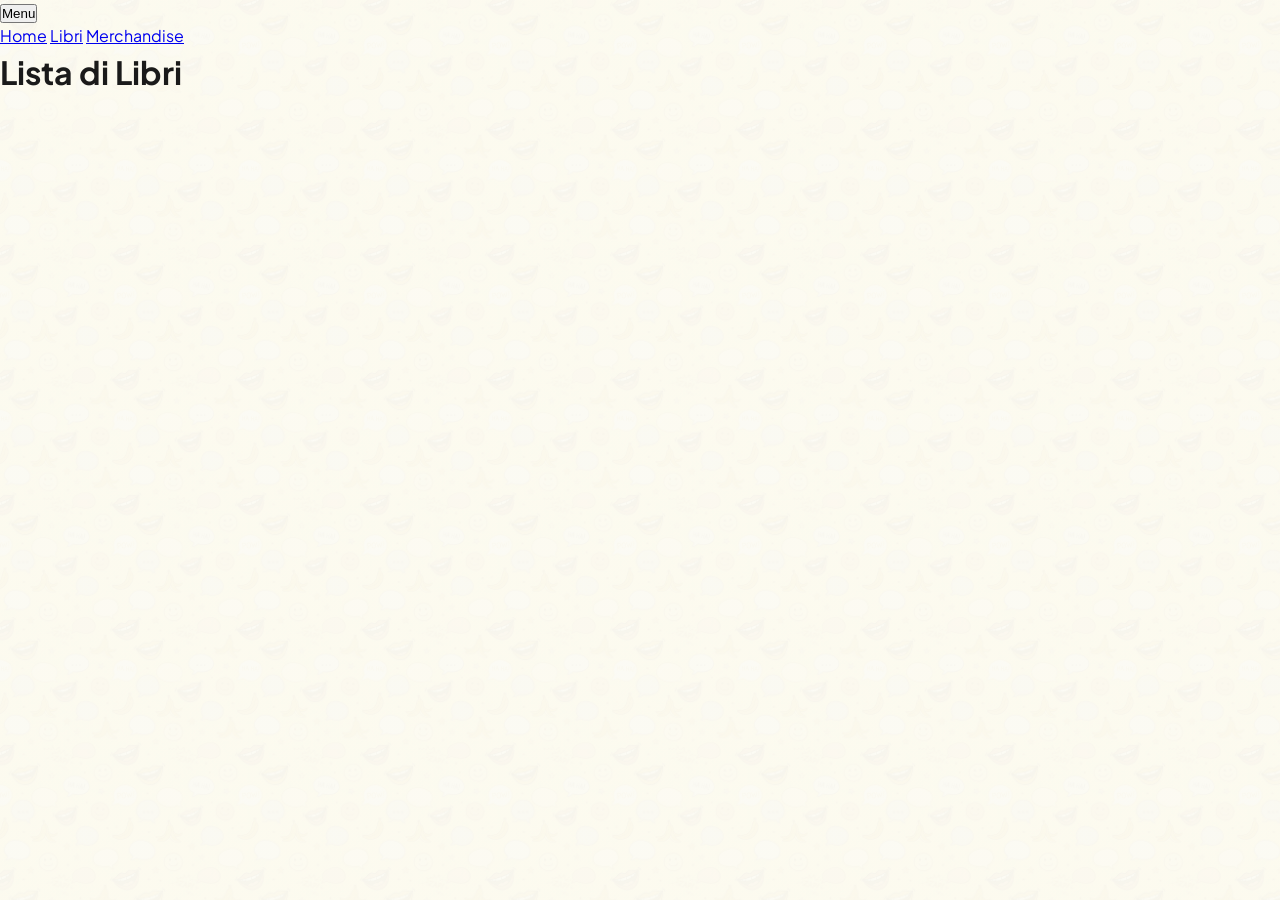
<file: books.html>
<!DOCTYPE html>
<html lang="it">
<head>
    <meta charset="UTF-8">
    <meta http-equiv="X-UA-Compatible" content="IE=edge">
    <meta name="viewport" content="width=device-width, initial-scale=1.0">
    <title>Libri</title>
    <link rel="stylesheet" type="text/css" href="style.css">
</head>
<body>
    <div class="dropdown">
        <button class="dropbtn">Menu</button>
        <div class="dropdown-content">
            <a href="index.html">Home</a>
            <a href="books.html">Libri</a>
            <a href="merch.html">Merchandise</a>
        </div>
    </div>
    <div class="container">
        <h1>Lista di Libri</h1>
        <!-- Aggiungi qui la lista dei libri con immagini -->
    </div>
</body>
</html>
</file>
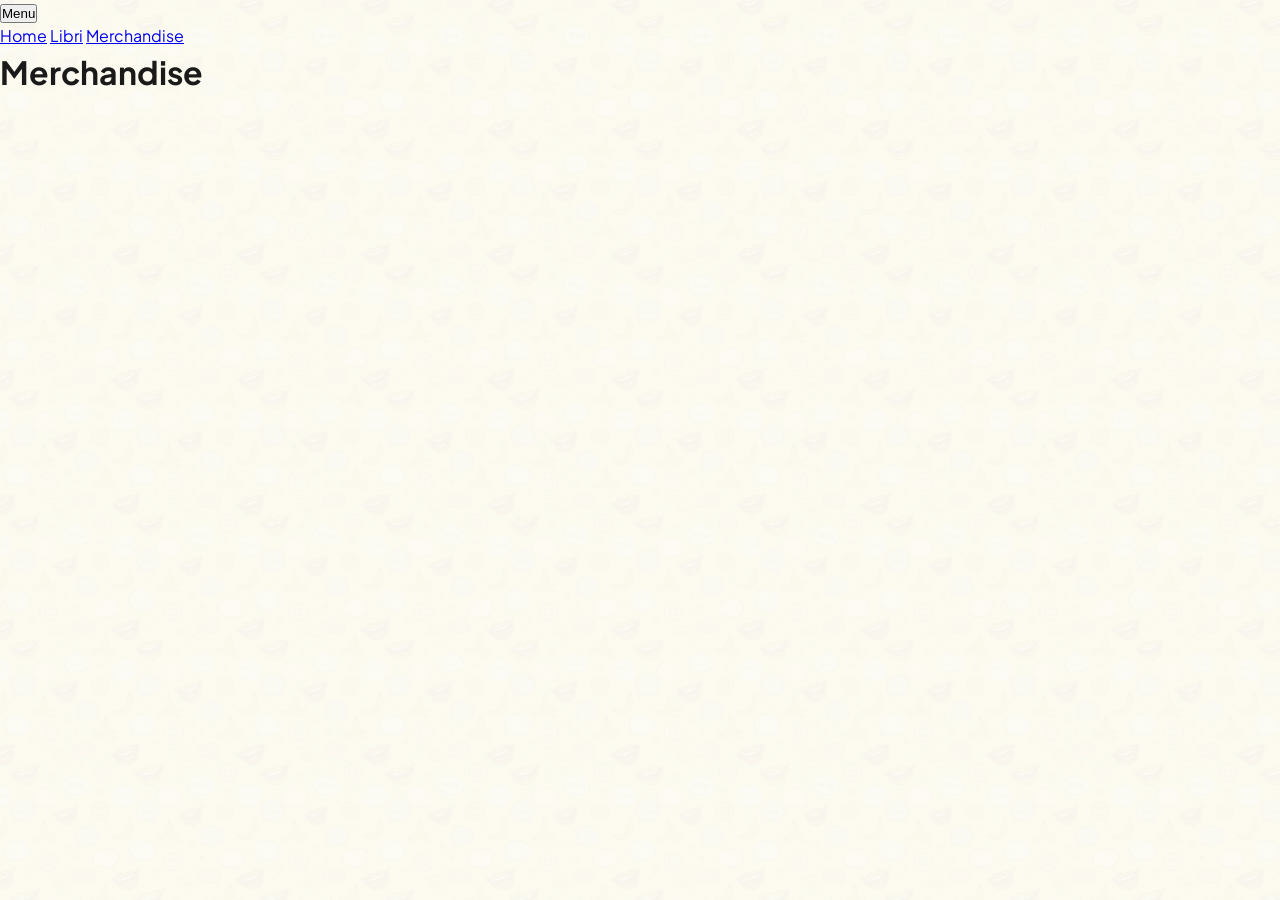
<file: merch.html>
<!DOCTYPE html>
<html lang="it">
<head>
    <meta charset="UTF-8">
    <meta http-equiv="X-UA-Compatible" content="IE=edge">
    <meta name="viewport" content="width=device-width, initial-scale=1.0">
    <title>Merchandise</title>
    <link rel="stylesheet" type="text/css" href="style.css">
</head>
<body>
    <div class="dropdown">
        <button class="dropbtn">Menu</button>
        <div class="dropdown-content">
            <a href="index.html">Home</a>
            <a href="books.html">Libri</a>
            <a href="merch.html">Merchandise</a>
        </div>
    </div>
    <div class="container">
        <h1>Merchandise</h1>
        <!-- Aggiungi qui il merchandise -->
    </div>
</body>
</html>
</file>
<file: style.css>
/* ==========================================================================
   BARZELLETTE BRUTTE v04 - DESIGN SYSTEM COMIC MINIMAL
   Palette e texture originali da z_Altre Proposte, interfaccia snella e pulita
   ========================================================================== */

@import url('https://fonts.googleapis.com/css2?family=Fredoka:wght@400;600;700;800&family=Plus+Jakarta+Sans:wght@500;600;700;800&display=swap');

:root {
    /* Color Palette Ufficiale da z_Altre Proposte */
    --primary: #FFDE47;          /* Comic Yellow */
    --primary-hover: #F2D022;
    --secondary: #FF7676;        /* Coral / Red */
    --secondary-hover: #E05C5C;
    --accent: #00D7C4;           /* Cyan / Teal */
    --accent-hover: #00BCA9;
    --bg-page: #FCFBF4;          /* Warm White */
    --text-dark: #1A1A1A;        /* Deep Charcoal */
    --text-light: #FFFFFF;
    
    /* Bordi & Ombre Neo-Brutaliste */
    --border-thick: 3.5px solid #1A1A1A;
    --border-thin: 2px solid #1A1A1A;
    --shadow-flat: 5px 5px 0px #1A1A1A;
    --shadow-flat-sm: 3px 3px 0px #1A1A1A;
    --shadow-flat-lg: 8px 8px 0px #1A1A1A;
    
    /* Tipografia */
    --font-sans: 'Plus Jakarta Sans', sans-serif;
    --font-comic: 'Fredoka', cursive, sans-serif;
}

*, *::before, *::after {
    box-sizing: border-box;
    margin: 0;
    padding: 0;
    -webkit-tap-highlight-color: transparent;
}

body {
    background-color: var(--primary);
    background-image: linear-gradient(rgba(252, 251, 244, 0.9), rgba(252, 251, 244, 0.9)), url('bg_comic.jpg');
    background-repeat: repeat;
    background-size: 250px;
    font-family: var(--font-sans);
    color: var(--text-dark);
    min-height: 100vh;
    display: flex;
    flex-direction: column;
    overflow-x: hidden;
    line-height: 1.5;
}

/* ==========================================================================
   HEADER CON TASTI VISIBILI
   ========================================================================== */
header {
    background-color: var(--primary);
    border-bottom: var(--border-thick);
    padding: 14px 28px;
    display: flex;
    justify-content: space-between;
    align-items: center;
    position: sticky;
    top: 0;
    z-index: 100;
}

.logo-container {
    display: flex;
    align-items: center;
    gap: 12px;
}

.logo-img {
    width: 44px;
    height: 44px;
    border-radius: 50%;
    border: var(--border-thin);
    object-fit: cover;
}

.site-title {
    font-family: var(--font-comic);
    font-weight: 800;
    font-size: 1.75rem;
    color: var(--text-dark);
    text-decoration: none;
    text-transform: uppercase;
    letter-spacing: -1px;
    display: flex;
    align-items: center;
    gap: 5px;
}

.site-title span {
    background-color: var(--secondary);
    color: var(--text-light);
    padding: 2px 8px;
    border: var(--border-thin);
    transform: rotate(-2deg);
    display: inline-block;
}

/* Navigazione Visibile */
.nav-links {
    display: flex;
    align-items: center;
    gap: 8px;
    flex-wrap: wrap;
}

.nav-link {
    font-family: var(--font-comic);
    font-size: 1rem;
    font-weight: 700;
    text-decoration: none;
    color: var(--text-dark);
    padding: 6px 14px;
    border-radius: 6px;
    border: var(--border-thin);
    background-color: var(--text-light);
    box-shadow: var(--shadow-flat-sm);
    transition: transform 0.1s, box-shadow 0.1s, background-color 0.1s;
    display: inline-flex;
    align-items: center;
    justify-content: center;
    white-space: nowrap;
}

.nav-link:hover {
    background-color: var(--accent);
    transform: translate(-1px, -1px);
    box-shadow: 4px 4px 0px var(--text-dark);
}

.nav-link.active {
    background-color: var(--accent);
    box-shadow: 2px 2px 0px var(--text-dark);
}

@media (max-width: 650px) {
    header {
        flex-direction: column;
        gap: 10px;
        padding: 10px 14px;
    }
    .logo-img {
        width: 36px;
        height: 36px;
    }
    .site-title {
        font-size: clamp(1.3rem, 5.2vw, 1.7rem);
    }
    .nav-links {
        width: 100%;
        justify-content: center;
        gap: 6px;
    }
    .nav-link {
        font-size: 0.88rem;
        padding: 6px 10px;
        min-height: 38px;
        flex: 1 1 calc(25% - 6px);
        min-width: 68px;
        text-align: center;
    }
}

@media (max-width: 400px) {
    .nav-link {
        flex: 1 1 calc(50% - 6px);
        font-size: 0.85rem;
    }
}

/* ==========================================================================
   MASCOTTE MATITE LATERALI SULLO SFONDO (SCONTORNATE IN TRASPARENZA)
   ========================================================================== */
.mascot-side {
    position: fixed;
    top: 52%;
    transform: translateY(-45%);
    z-index: 2;
    pointer-events: none;
    width: 200px;
    max-width: 16vw;
    display: flex;
    justify-content: center;
    transition: opacity 0.3s ease, transform 0.3s ease;
}

.mascot-left {
    left: 24px;
}

.mascot-right {
    right: 24px;
}

.mascot-img {
    width: 100%;
    height: auto;
    max-height: 460px;
    object-fit: contain;
    /* Immagine PNG con trasparenza nativa perfetta */
    filter: drop-shadow(4px 5px 0px rgba(26, 26, 26, 0.25));
}

@media (max-width: 1320px) {
    .mascot-side {
        width: 150px;
        opacity: 0.85;
    }
}

@media (max-width: 1140px) {
    /* Su schermi dove lo spazio laterale si restringe nascondi per non sovrapporsi ai contenuti */
    .mascot-side {
        display: none;
    }
}

/* ==========================================================================
   LAYOUT PRINCIPALE (PULITO, ARIOSO, ESSENZIALE)
   ========================================================================== */
.main-wrapper {
    flex: 1;
    max-width: 820px;
    width: 100%;
    margin: 0 auto;
    padding: 35px 20px;
    position: relative;
    z-index: 10;
    display: flex;
    flex-direction: column;
    align-items: center;
    justify-content: center;
    text-align: center;
}

.title-subtitle {
    margin-bottom: 20px;
}

.title-subtitle h1 {
    font-family: var(--font-comic);
    font-size: clamp(2.4rem, 5.5vw, 3.4rem);
    font-weight: 900;
    text-transform: uppercase;
    letter-spacing: -1px;
    text-shadow: 3px 3px 0px var(--primary);
    -webkit-text-stroke: 2px var(--text-dark);
    color: var(--text-dark);
    line-height: 1.1;
    margin-bottom: 6px;
}

.title-subtitle h2 {
    font-family: var(--font-sans);
    font-size: clamp(1rem, 2.5vw, 1.15rem);
    font-weight: 600;
    color: #444;
}

/* ==========================================================================
   SCHEDA BATTUTA (SINGOLA, PULITA, SENZA TASCHE O BARRE DI TROPPO)
   ========================================================================== */
.joke-card-clean {
    background-color: var(--bg-page);
    border: var(--border-thick);
    box-shadow: var(--shadow-flat-lg);
    width: 100%;
    border-radius: 16px;
    padding: 45px 35px;
    margin-bottom: 24px;
    min-height: 200px;
    display: flex;
    align-items: center;
    justify-content: center;
    position: relative;
    transition: transform 0.15s ease;
}

.joke-display {
    font-family: var(--font-comic);
    font-size: clamp(1.35rem, 3.4vw, 1.85rem);
    font-weight: 700;
    text-align: center;
    width: 100%;
    line-height: 1.45;
    color: var(--text-dark);
    word-break: break-word;
    transition: opacity 0.2s ease, transform 0.2s ease;
}

.joke-display.fade-out {
    opacity: 0;
    transform: translateY(8px) scale(0.98);
}

.joke-display.fade-in {
    opacity: 1;
    transform: translateY(0) scale(1);
    animation: popIn 0.25s ease-out;
}

@keyframes popIn {
    0% { opacity: 0; transform: scale(0.96); }
    100% { opacity: 1; transform: scale(1); }
}

.placeholder-text {
    color: #888;
    font-style: italic;
    font-size: 1.25rem;
}

/* ==========================================================================
   SEZIONE AZIONI (PULITA & GERARCHICA)
   ========================================================================== */
.actions-container {
    display: flex;
    flex-direction: column;
    align-items: center;
    gap: 14px;
    width: 100%;
}

/* Base Buttons */
.btn {
    font-family: var(--font-comic);
    font-weight: 700;
    cursor: pointer;
    display: inline-flex;
    align-items: center;
    justify-content: center;
    gap: 8px;
    transition: transform 0.1s, box-shadow 0.1s;
    user-select: none;
    text-decoration: none;
}

/* Tasto Principale Protagonista: Nuova Battuta */
.btn-hero {
    background-color: var(--accent);
    color: var(--text-dark);
    font-size: 1.3rem;
    padding: 14px 34px;
    border: var(--border-thick);
    border-radius: 12px;
    box-shadow: var(--shadow-flat);
}

.btn-hero:hover {
    background-color: var(--accent-hover);
    transform: translate(-2px, -2px);
    box-shadow: var(--shadow-flat-lg);
}

.btn-hero:active {
    transform: translate(2px, 2px);
    box-shadow: var(--shadow-flat-sm);
}

/* Riga Bottoni Secondari (Copia, Condividi, Salva Immagine) */
.subtle-actions {
    display: flex;
    gap: 10px;
    flex-wrap: wrap;
    justify-content: center;
    align-items: center;
}

.btn-subtle {
    background-color: var(--text-light);
    color: var(--text-dark);
    font-family: var(--font-sans);
    font-size: 0.92rem;
    font-weight: 700;
    padding: 9px 16px;
    border: var(--border-thin);
    border-radius: 6px;
    box-shadow: var(--shadow-flat-sm);
}

.btn-subtle:hover {
    background-color: #F0EFE6;
    transform: translate(-1px, -1px);
    box-shadow: 4px 4px 0px var(--text-dark);
}

.btn-subtle:active {
    transform: translate(1px, 1px);
    box-shadow: 1px 1px 0px var(--text-dark);
}

.btn-coral {
    background-color: var(--secondary);
    color: var(--text-light);
}

.btn-coral:hover {
    background-color: var(--secondary-hover);
}

@media (max-width: 600px) {
    .main-wrapper {
        padding: 22px 16px;
    }
    .title-subtitle h1 {
        font-size: clamp(2rem, 7vw, 2.5rem);
    }
    .joke-card-clean {
        padding: 28px 18px;
        min-height: 160px;
        border-radius: 14px;
        box-shadow: 6px 6px 0px var(--text-dark);
    }
    .btn-hero {
        width: 100%;
        font-size: 1.2rem;
        padding: 13px 20px;
        min-height: 52px;
    }
    .subtle-actions {
        width: 100%;
        display: grid;
        grid-template-columns: 1fr 1fr 1.25fr;
        gap: 8px;
    }
    .btn-subtle {
        padding: 10px 6px;
        font-size: 0.82rem;
        min-height: 44px;
        white-space: nowrap;
        text-align: center;
    }
}

@media (max-width: 380px) {
    .subtle-actions {
        grid-template-columns: 1fr 1fr;
    }
    .btn-subtle:last-child {
        grid-column: span 2;
    }
}

/* ==========================================================================
   BADGE 100% HUMAN-MADE / NO-AI (HOME & LIBRI)
   ========================================================================== */
.human-badge-pill {
    margin-top: 16px;
    background-color: var(--bg-page);
    border: var(--border-thin);
    box-shadow: var(--shadow-flat-sm);
    border-radius: 50px;
    padding: 9px 20px;
    display: inline-flex;
    align-items: center;
    gap: 10px;
    font-size: 0.88rem;
    color: var(--text-dark);
    line-height: 1.3;
    transition: transform 0.15s ease, box-shadow 0.15s ease;
    user-select: none;
    max-width: 100%;
}

.human-badge-pill:hover {
    transform: translateY(-2px);
    box-shadow: 4px 4px 0px var(--text-dark);
    background-color: #FFF;
}

.human-badge-pill .pill-icon {
    font-size: 1.25rem;
    line-height: 1;
    display: inline-flex;
}

.human-badge-pill .pill-text strong {
    color: var(--secondary);
    font-family: var(--font-comic);
    letter-spacing: 0.3px;
}

@media (max-width: 600px) {
    .human-badge-pill {
        border-radius: 12px;
        padding: 10px 14px;
        font-size: 0.82rem;
        text-align: left;
    }
}

/* Banner 100% Human-Made per la pagina Libri */
.human-banner {
    background-color: var(--bg-page);
    border: var(--border-thick);
    box-shadow: var(--shadow-flat);
    border-radius: 14px;
    padding: 24px 28px;
    margin-bottom: 35px;
    width: 100%;
    position: relative;
    text-align: center;
    display: flex;
    flex-direction: column;
    align-items: center;
    gap: 10px;
}

.human-banner-badge {
    margin-bottom: 2px;
}

.badge-tag {
    background-color: var(--primary);
    color: var(--text-dark);
    font-family: var(--font-comic);
    font-weight: 800;
    font-size: 0.85rem;
    padding: 5px 14px;
    border: var(--border-thin);
    border-radius: 20px;
    box-shadow: 2px 2px 0px var(--text-dark);
    text-transform: uppercase;
    display: inline-block;
}

.human-banner-title {
    font-family: var(--font-comic);
    font-size: 1.55rem;
    font-weight: 800;
    color: var(--text-dark);
    line-height: 1.2;
}

.human-banner-text {
    font-family: var(--font-sans);
    font-size: 0.98rem;
    color: #444;
    max-width: 640px;
    line-height: 1.5;
}

.human-banner-text strong {
    color: var(--text-dark);
    text-decoration: underline decoration-color(var(--secondary)) 2px;
}

@media (max-width: 600px) {
    .human-banner {
        padding: 20px 16px;
        margin-bottom: 25px;
    }
    .human-banner-title {
        font-size: 1.3rem;
    }
    .human-banner-text {
        font-size: 0.9rem;
    }
}

/* ==========================================================================
   BANNER AVVISO CANALI UFFICIALI & SICUREZZA
   ========================================================================== */
.official-notice-banner {
    background-color: #FFFDF5;
    border: var(--border-thick);
    box-shadow: var(--shadow-flat);
    border-radius: 14px;
    padding: 24px 28px;
    width: 100%;
    margin-top: 10px;
    margin-bottom: 30px;
    position: relative;
    text-align: left;
    display: flex;
    flex-direction: column;
    gap: 12px;
}

.notice-badge {
    background-color: var(--secondary);
    color: #FFF;
    font-family: var(--font-comic);
    font-weight: 800;
    font-size: 0.82rem;
    padding: 5px 14px;
    border: var(--border-thin);
    border-radius: 20px;
    box-shadow: 2px 2px 0px var(--text-dark);
    text-transform: uppercase;
    display: inline-flex;
    align-items: center;
    gap: 6px;
    align-self: flex-start;
}

.notice-title {
    font-family: var(--font-comic);
    font-size: 1.35rem;
    font-weight: 800;
    color: var(--text-dark);
    line-height: 1.25;
}

.notice-text {
    font-family: var(--font-sans);
    font-size: 0.95rem;
    color: #333;
    line-height: 1.55;
}

.official-links-box {
    background: #FFF;
    border: var(--border-thin);
    border-radius: 10px;
    box-shadow: var(--shadow-flat-sm);
    padding: 14px 18px;
    margin-top: 2px;
    display: flex;
    flex-direction: column;
    gap: 8px;
}

.official-link-row {
    display: flex;
    align-items: center;
    gap: 10px;
    font-family: var(--font-sans);
    font-size: 0.95rem;
    color: var(--text-dark);
}

.official-link-row strong {
    font-family: var(--font-comic);
    color: var(--text-dark);
}

.official-link-row a {
    color: var(--secondary-hover);
    font-weight: 700;
    text-decoration: underline;
}

.notice-warning-text {
    font-family: var(--font-sans);
    font-size: 0.88rem;
    color: #666;
    font-style: italic;
    border-left: 3px solid var(--secondary);
    padding-left: 10px;
    margin-top: 4px;
}

@media (max-width: 600px) {
    .official-notice-banner {
        padding: 18px 16px;
        margin-top: 8px;
        margin-bottom: 22px;
    }
    .notice-title {
        font-size: 1.18rem;
    }
    .notice-text {
        font-size: 0.88rem;
    }
    .official-link-row {
        flex-direction: column;
        align-items: flex-start;
        gap: 3px;
    }
}

/* ==========================================================================
   SPAZIO PUBBLICITARIO / BANNER ADSENSE (DISCRETO E NON INVADENTE)
   ========================================================================== */
.ad-banner-slot {
    margin-top: 28px;
    width: 100%;
    max-width: 728px;
    display: flex;
    flex-direction: column;
    align-items: center;
    justify-content: center;
}

.ad-label {
    font-family: var(--font-sans);
    font-size: 0.65rem;
    font-weight: 700;
    color: #999;
    letter-spacing: 1.2px;
    text-transform: uppercase;
    margin-bottom: 5px;
}

.ad-content-placeholder {
    width: 100%;
    min-height: 80px;
    background-color: rgba(255, 255, 255, 0.65);
    border: 2px dashed #C8C5B4;
    border-radius: 8px;
    display: flex;
    align-items: center;
    justify-content: center;
    text-align: center;
    padding: 10px;
    transition: border-color 0.2s;
}

.ad-content-placeholder:hover {
    border-color: #888;
}

.ad-placeholder-text {
    font-family: var(--font-sans);
    font-size: 0.82rem;
    color: #777;
    display: inline-flex;
    align-items: center;
    gap: 6px;
}

@media (max-width: 600px) {
    .ad-banner-slot {
        margin-top: 20px;
        max-width: 320px;
    }
    .ad-content-placeholder {
        min-height: 50px;
        padding: 6px;
    }
    .ad-placeholder-text {
        font-size: 0.74rem;
    }
}

/* ==========================================================================
   TOAST NOTIFICATION
   ========================================================================== */
.toast {
    position: fixed;
    bottom: -100px;
    left: 50%;
    transform: translateX(-50%);
    background-color: var(--text-dark);
    color: var(--text-light);
    padding: 12px 24px;
    border-radius: 8px;
    border: var(--border-thin);
    box-shadow: var(--shadow-flat);
    font-family: var(--font-comic);
    font-weight: 700;
    z-index: 1000;
    transition: bottom 0.3s cubic-bezier(0.175, 0.885, 0.32, 1.275);
}

.toast.show {
    bottom: 30px;
}

/* ==========================================================================
   FOOTER
   ========================================================================== */
footer {
    background-color: var(--text-dark);
    color: #888;
    border-top: var(--border-thick);
    padding: 22px 20px calc(22px + env(safe-area-inset-bottom, 0px));
    text-align: center;
    font-size: 0.85rem;
    margin-top: auto;
    width: 100%;
}

footer a {
    color: var(--primary);
    text-decoration: none;
    font-weight: 700;
}

footer a:hover {
    text-decoration: underline;
}

footer p {
    margin-top: 6px;
}

/* ==========================================================================
   PAGINE LIBRI & MERCHANDISE
   ========================================================================== */
.books-grid {
    display: grid;
    grid-template-columns: 1fr;
    gap: 25px;
    width: 100%;
}

@media(min-width: 768px) {
    .books-grid {
        grid-template-columns: 1fr 1fr;
    }
}

.book-card {
    background-color: var(--bg-page);
    border: var(--border-thick);
    box-shadow: var(--shadow-flat);
    border-radius: 12px;
    padding: 20px;
    display: flex;
    flex-direction: column;
    gap: 15px;
    align-items: center;
    text-align: center;
    transition: transform 0.2s ease;
}

.book-card:hover {
    transform: translateY(-4px);
    box-shadow: var(--shadow-flat-lg);
}

.book-cover-container {
    width: 140px;
    height: 218px;
    perspective: 1000px;
}

.book-cover-img {
    width: 100%;
    height: 100%;
    object-fit: cover;
    border: var(--border-thin);
    box-shadow: 4px 4px 0px rgba(0,0,0,0.15);
    border-radius: 4px;
    transition: transform 0.3s;
}

.book-card:hover .book-cover-img {
    transform: rotateY(-8deg) scale(1.04);
}

.book-card-title {
    font-family: var(--font-comic);
    font-size: 1.3rem;
    font-weight: 800;
    color: var(--text-dark);
    margin-top: 5px;
}

.book-card-desc {
    font-family: var(--font-sans);
    font-size: 0.95rem;
    color: #444;
    line-height: 1.4;
    flex: 1;
}

.book-cta {
    width: 100%;
    text-align: center;
}

.book-cta .btn {
    background-color: var(--primary);
    color: var(--text-dark);
    padding: 12px 24px;
    min-height: 44px;
    border: var(--border-thin);
    border-radius: 6px;
    box-shadow: var(--shadow-flat-sm);
    font-family: var(--font-sans);
    font-weight: 800;
    text-transform: uppercase;
    font-size: 0.9rem;
    display: inline-flex;
    align-items: center;
    justify-content: center;
}

.book-cta .btn:hover {
    background-color: var(--primary-hover);
    transform: translate(-1px, -1px);
    box-shadow: 4px 4px 0px var(--text-dark);
}

/* Merchandise Section */
.merch-promo-card {
    background-color: var(--bg-page);
    border: var(--border-thick);
    box-shadow: var(--shadow-flat);
    border-radius: 12px;
    padding: 30px;
    width: 100%;
    display: flex;
    flex-direction: column;
    gap: 25px;
    align-items: center;
}

@media (min-width: 768px) {
    .merch-promo-card {
        flex-direction: row;
        align-items: flex-start;
        text-align: left;
    }
}

.merch-visual {
    flex: 1;
    max-width: 320px;
}

.merch-img {
    width: 100%;
    border-radius: 8px;
    border: var(--border-thin);
    box-shadow: 4px 4px 0px var(--text-dark);
}

.merch-details {
    flex: 1.5;
    display: flex;
    flex-direction: column;
    gap: 14px;
}

.merch-badge {
    background-color: var(--accent);
    color: var(--text-dark);
    font-family: var(--font-comic);
    font-weight: 700;
    font-size: 0.85rem;
    padding: 4px 12px;
    border: var(--border-thin);
    border-radius: 20px;
    align-self: flex-start;
    text-transform: uppercase;
}

.merch-details h3 {
    font-family: var(--font-comic);
    font-size: 1.8rem;
    font-weight: 800;
    line-height: 1.1;
}

.merch-details p {
    color: #444;
    font-size: 1rem;
}

/* ==========================================================================
   SEZIONI EDITORIALI HOME (ANTI-THIN CONTENT PER GOOGLE & ADSENSE)
   ========================================================================== */
.editorial-container {
    width: 100%;
    margin-top: 45px;
    display: flex;
    flex-direction: column;
    gap: 30px;
    text-align: left;
}

.editorial-card {
    background-color: var(--bg-page);
    border: var(--border-thick);
    box-shadow: var(--shadow-flat);
    border-radius: 14px;
    padding: 28px 30px;
    width: 100%;
}

.editorial-card h2, .editorial-card h3 {
    font-family: var(--font-comic);
    font-size: 1.5rem;
    font-weight: 800;
    color: var(--text-dark);
    margin-bottom: 12px;
    display: flex;
    align-items: center;
    gap: 8px;
}

.editorial-card p {
    font-family: var(--font-sans);
    font-size: 1rem;
    color: #444;
    line-height: 1.6;
    margin-bottom: 12px;
}

.editorial-card p:last-child {
    margin-bottom: 0;
}

/* Griglia Categorie Battute */
.category-grid {
    display: grid;
    grid-template-columns: repeat(auto-fit, minmax(240px, 1fr));
    gap: 16px;
    margin-top: 15px;
}

.category-box {
    background: #FFF;
    border: var(--border-thin);
    border-radius: 10px;
    box-shadow: var(--shadow-flat-sm);
    padding: 16px;
    transition: transform 0.15s, box-shadow 0.15s;
}

.category-box:hover {
    transform: translateY(-2px);
    box-shadow: 4px 4px 0px var(--text-dark);
}

.category-box-title {
    font-family: var(--font-comic);
    font-size: 1.15rem;
    font-weight: 800;
    margin-bottom: 6px;
    display: flex;
    align-items: center;
    gap: 6px;
}

.category-box-desc {
    font-size: 0.92rem;
    color: #555;
    line-height: 1.4;
}

/* Lista Top 10 Freddure Storiche */
.top-jokes-list {
    display: flex;
    flex-direction: column;
    gap: 12px;
    margin-top: 15px;
}

.static-joke-item {
    background: #FFF;
    border: var(--border-thin);
    border-radius: 8px;
    box-shadow: var(--shadow-flat-sm);
    padding: 14px 18px;
    display: flex;
    flex-direction: column;
    gap: 4px;
}

.static-joke-text {
    font-family: var(--font-comic);
    font-size: 1.05rem;
    font-weight: 700;
    color: var(--text-dark);
    line-height: 1.4;
}

.static-joke-note {
    font-family: var(--font-sans);
    font-size: 0.85rem;
    color: #777;
    font-style: italic;
}

/* FAQ Accordion / Cards */
.faq-grid {
    display: flex;
    flex-direction: column;
    gap: 12px;
    margin-top: 15px;
}

.faq-item {
    background: #FFF;
    border: var(--border-thin);
    border-radius: 8px;
    box-shadow: var(--shadow-flat-sm);
    padding: 16px 20px;
}

.faq-question {
    font-family: var(--font-comic);
    font-size: 1.15rem;
    font-weight: 800;
    color: var(--text-dark);
    margin-bottom: 6px;
}

.faq-answer {
    font-family: var(--font-sans);
    font-size: 0.95rem;
    color: #444;
    line-height: 1.5;
}

/* ==========================================================================
   PAGINE TESTUALI ISTITUZIONALI (CHI SIAMO, CONTATTI, PRIVACY)
   ========================================================================== */
.page-container {
    width: 100%;
    max-width: 820px;
    margin: 0 auto;
    text-align: left;
}

.page-card {
    background-color: var(--bg-page);
    border: var(--border-thick);
    box-shadow: var(--shadow-flat);
    border-radius: 14px;
    padding: 35px 32px;
    margin-bottom: 30px;
    display: flex;
    flex-direction: column;
    gap: 18px;
}

.page-card h1 {
    font-family: var(--font-comic);
    font-size: clamp(2rem, 5vw, 2.5rem);
    font-weight: 900;
    color: var(--text-dark);
    line-height: 1.15;
    text-shadow: 2px 2px 0px var(--primary);
}

.page-card h2 {
    font-family: var(--font-comic);
    font-size: 1.45rem;
    font-weight: 800;
    color: var(--text-dark);
    margin-top: 12px;
    margin-bottom: 2px;
}

.page-card p {
    font-family: var(--font-sans);
    font-size: 1rem;
    color: #333;
    line-height: 1.65;
}

.page-card ul {
    margin-left: 24px;
    display: flex;
    flex-direction: column;
    gap: 8px;
    font-family: var(--font-sans);
    font-size: 0.98rem;
    color: #444;
}

.contact-box {
    background: #FFF;
    border: var(--border-thin);
    border-radius: 10px;
    box-shadow: var(--shadow-flat-sm);
    padding: 26px 28px;
    text-align: left;
    display: flex;
    flex-direction: column;
    gap: 16px;
    margin-top: 10px;
}

.contact-box h2 {
    font-family: var(--font-comic);
    font-size: 1.45rem;
    font-weight: 800;
    margin-bottom: 4px;
}

.contact-form {
    display: flex;
    flex-direction: column;
    gap: 18px;
    width: 100%;
}

.form-group {
    display: flex;
    flex-direction: column;
    gap: 6px;
}

.form-group label {
    font-family: var(--font-comic);
    font-size: 0.95rem;
    font-weight: 700;
    color: var(--text-dark);
}

.form-input, .form-select, .form-textarea {
    width: 100%;
    padding: 12px 14px;
    font-family: var(--font-sans);
    font-size: 0.95rem;
    color: var(--text-dark);
    background-color: #FAFAFA;
    border: var(--border-thin);
    border-radius: 8px;
    transition: border-color 0.15s, box-shadow 0.15s, background-color 0.15s;
}

.form-input:focus, .form-select:focus, .form-textarea:focus {
    outline: none;
    background-color: #FFF;
    border-color: var(--text-dark);
    box-shadow: 3px 3px 0px var(--text-dark);
}

.form-textarea {
    resize: vertical;
    min-height: 120px;
    line-height: 1.5;
}

.btn-submit {
    align-self: flex-start;
    cursor: pointer;
    min-width: 200px;
}

.contact-success-card {
    background-color: #E8FBF7;
    border: 2px solid var(--accent-hover);
    border-radius: 10px;
    padding: 22px 24px;
    text-align: center;
    display: flex;
    flex-direction: column;
    align-items: center;
    gap: 10px;
}

.contact-success-card h3 {
    font-family: var(--font-comic);
    font-size: 1.35rem;
    font-weight: 800;
    color: var(--text-dark);
}

.contact-success-card p {
    font-family: var(--font-sans);
    font-size: 0.95rem;
    color: #333;
}

@media (max-width: 600px) {
    .editorial-container {
        margin-top: 35px;
        gap: 22px;
    }
    .editorial-card, .page-card {
        padding: 22px 18px;
    }
    .editorial-card h2, .editorial-card h3 {
        font-size: 1.3rem;
    }
    .page-card h1 {
        font-size: 1.85rem;
    }
    .category-grid {
        grid-template-columns: 1fr;
    }
}
</file>
